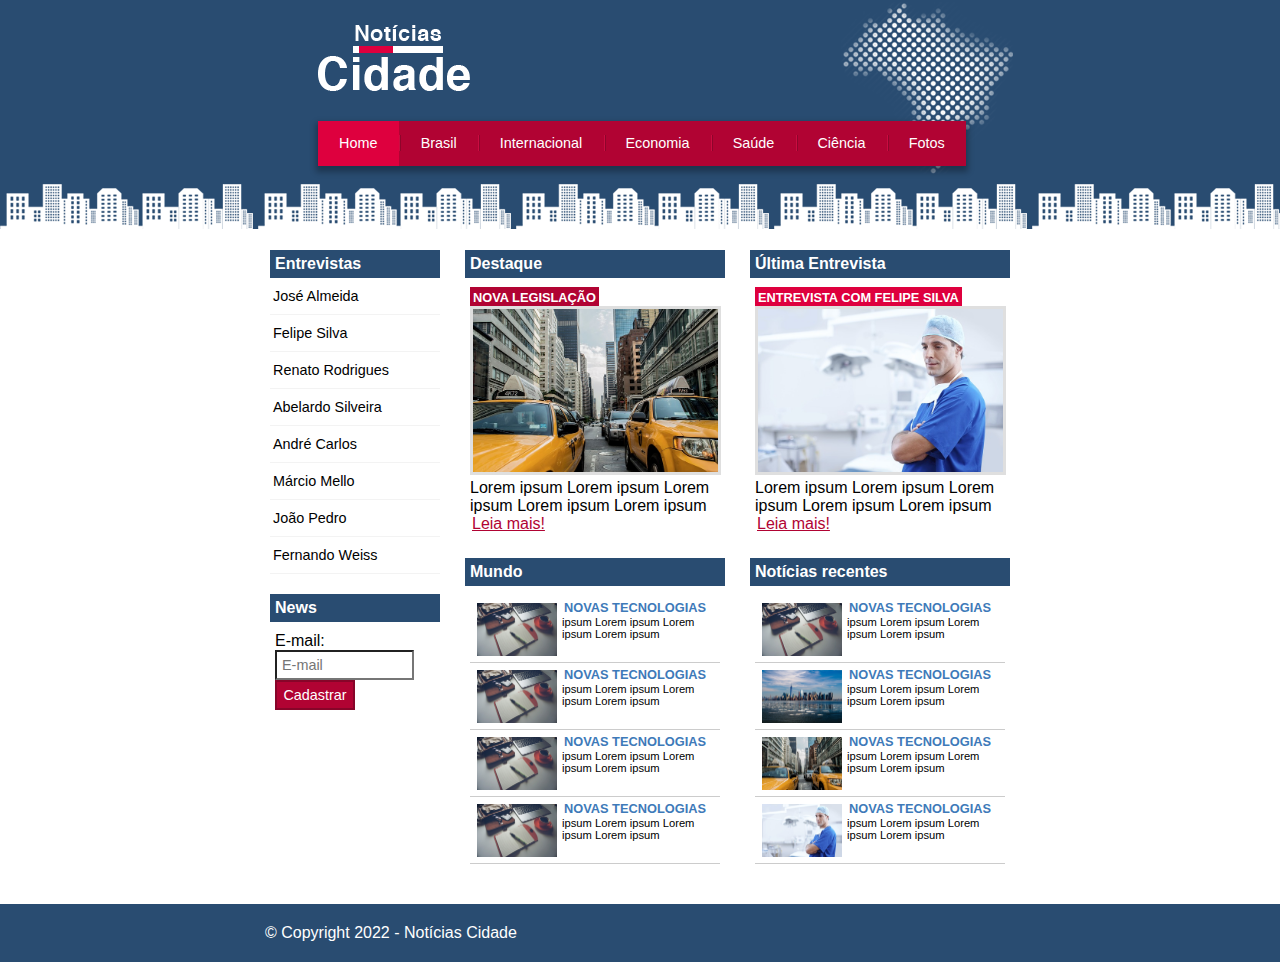
<file: index.html>
<!DOCTYPE html>
<html>

<head>
    <meta charset="utf-8">
    <meta name="viewport" content="width=device-width, initial-scale=1">
    <title>Notícias Cidade - Seu site de Notícias</title>
    <link rel="stylesheet" type="text/css" href="css/estilo.css">

</head>

<body id="" class="home">
    <!-- Início container -->
    <div id="container">

        <!-- Início topo -->
        <div id="topo">
            <h1 class="logo">Notícias Cidade</h1>
            <ul id="navegacao">
                <li class="primeiro"><a id="home" href="index.html">Home</a></li>
                <li><a id="brasil" href="brasil.html">Brasil</a></li>
                <li><a id="internacional" href="internacional.html">Internacional</a></li>
                <li><a id="economia" href="economia.html">Economia</a></li>
                <li><a id="saude" href="saude.html">Saúde</a></li>
                <li><a id="ciencia" href="ciencia.html">Ciência </a></li>
                <li><a id="fotos" href="fotos.html">Fotos</a></li>
            </ul>
        </div>
        <!-- Fim topo -->


        <!-- Início conteúdo -->
        <div id="conteudo">

            <!-- Início primário -->
            <div id="primario">
                <div class="caixa destaque">
                    <h2>Destaque</h2>
                    <div class="caixa-conteudo">
                        <h3>nova legislação</h3>
                        <img class="imagem-principal" src="imagens/taxi.jpg" width="100%">
                        <p>
                            Lorem ipsum Lorem ipsum Lorem ipsum Lorem ipsum Lorem ipsum
                        </p>
                        <a href="">Leia mais!</a>
                    </div>
                </div>
                <div class="caixa">
                    <h2>Mundo</h2>
                    <div class="caixa-conteudo">
                        <ul id="lista-noticias">
                            <li>
                                <a href="">
                                    <img src="imagens/tecnologia.jpg" width="80">
                                    <h3>Novas Tecnologias</h3>
                                    <p>
                                        ipsum Lorem ipsum Lorem ipsum Lorem ipsum
                                    </p>
                                </a>
                            </li>
                            <li>
                                <a href="">
                                    <img src="imagens/tecnologia.jpg" width="80">
                                    <h3>Novas Tecnologias</h3>
                                    <p>
                                        ipsum Lorem ipsum Lorem ipsum Lorem ipsum
                                    </p>
                                </a>
                            </li>
                            <li>
                                <a href="">
                                    <img src="imagens/tecnologia.jpg" width="80">
                                    <h3>Novas Tecnologias</h3>
                                    <p>
                                        ipsum Lorem ipsum Lorem ipsum Lorem ipsum
                                    </p>
                                </a>
                            </li>
                            <li>
                                <a href="">
                                    <img src="imagens/tecnologia.jpg" width="80">
                                    <h3>Novas Tecnologias</h3>
                                    <p>
                                        ipsum Lorem ipsum Lorem ipsum Lorem ipsum
                                    </p>
                                </a>
                            </li>
                        </ul>
                    </div>
                </div>
            </div>
            <!-- Início primário -->

            <!-- Início secundário -->
            <div id="secundario">
                <div class="caixa entrevista">
                    <h2>Última Entrevista</h2>
                    <div class="caixa-conteudo">
                        <h3>entrevista com felipe silva</h3>
                        <img class="imagem-principal" src="imagens/doutor.jpg" width="100%">
                        <p>
                            Lorem ipsum Lorem ipsum Lorem ipsum Lorem ipsum Lorem ipsum
                        </p>
                        <a href="">Leia mais!</a>
                    </div>
                </div>

                <div class="caixa">
                    <h2>Notícias recentes</h2>
                    <div class="caixa-conteudo">
                        <ul id="lista-noticias">
                            <li>
                                <a href="">
                                    <img src="imagens/tecnologia.jpg" width="80">
                                    <h3>Novas Tecnologias</h3>
                                    <p>
                                        ipsum Lorem ipsum Lorem ipsum Lorem ipsum
                                    </p>
                                </a>
                            </li>
                            <li>
                                <a href="">
                                    <img src="imagens/cidade.jpg" width="80">
                                    <h3>Novas Tecnologias</h3>
                                    <p>
                                        ipsum Lorem ipsum Lorem ipsum Lorem ipsum
                                    </p>
                                </a>
                            </li>
                            <li>
                                <a href="">
                                    <img src="imagens/taxi.jpg" width="80">
                                    <h3>Novas Tecnologias</h3>
                                    <p>
                                        ipsum Lorem ipsum Lorem ipsum Lorem ipsum
                                    </p>
                                </a>
                            </li>
                            <li>
                                <a href="">
                                    <img src="imagens/doutor.jpg" width="80">
                                    <h3>Novas Tecnologias</h3>
                                    <p>
                                        ipsum Lorem ipsum Lorem ipsum Lorem ipsum
                                    </p>
                                </a>
                            </li>
                        </ul>
                    </div>
                </div>
            </div>
            <!-- Início secundário -->

            <!-- Inicio Lateral -->
            <div id="lateral">

                <div class="caixa">
                    <h2>Entrevistas</h2>
                    <div class="conteudo">
                        <ul>
                            <li><a href="">José Almeida</a></li>
                            <li><a href="">Felipe Silva</a></li>
                            <li><a href="">Renato Rodrigues</a></li>
                            <li><a href="">Abelardo Silveira</a></li>
                            <li><a href="">André Carlos</a></li>
                            <li><a href="">Márcio Mello</a></li>
                            <li><a href="">João Pedro</a></li>
                            <li><a href="">Fernando Weiss</a></li>
                        </ul>
                    </div>
                </div>

                <div class="caixa">
                    <h2>News</h2>
                    <div class="caixa-conteudo">
                        <form>
                            <div>
                                <label for="email">E-mail:</label>
                                <input type="text" name="email" id="email" placeholder="E-mail">
                            </div>
                            <div>
                                <input class="submit" type="submit" value="Cadastrar">
                            </div>
                        </form>
                    </div>
                </div>

            </div>
            <!-- Fim lateral -->


        </div>
        <!-- Fim conteúdo -->

    </div>
    <!-- Fim container -->

    <div id="container-rodape" style="clear: both;">
        <div id="rodape">
            &copy; Copyright 2022 - Notícias Cidade
        </div>
    </div>

</body>

</html>
</file>
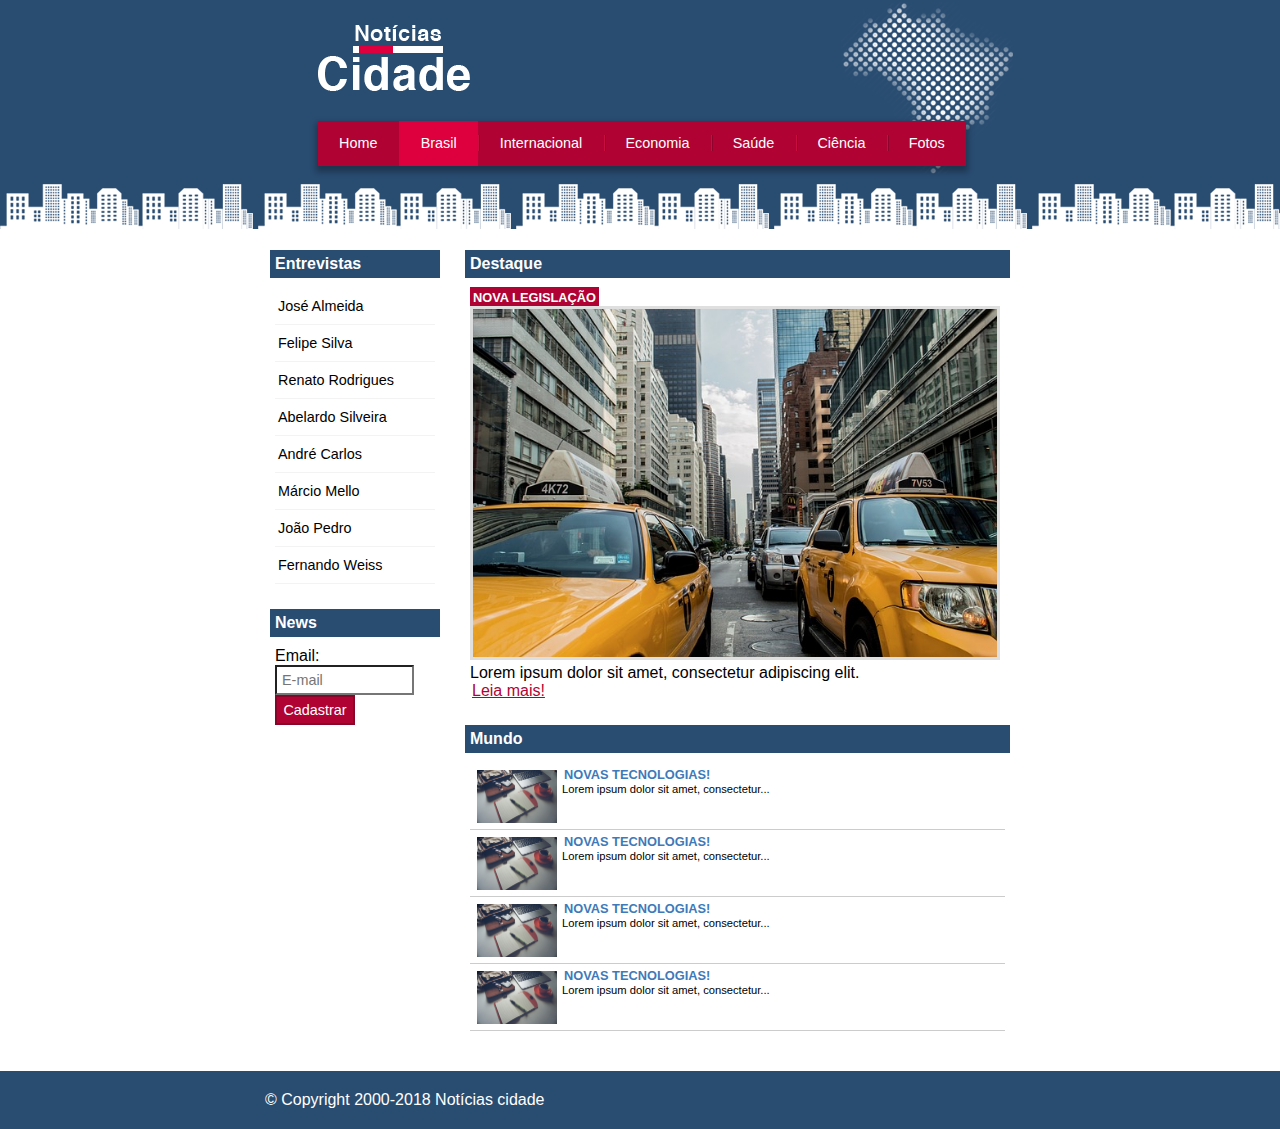
<file: brasil.html>
<!DOCTYPE html>
<html>

<head>
    <title>Notícias cidade - Seu site de notícias</title>
    <meta charset="utf-8">

    <!-- Estilo customizado -->
    <link rel="stylesheet" type="text/css" href="css/estilo.css">

</head>

<body id="duas-colunas" class="brasil">

    <!-- Início container -->
    <div id="container">

        <!-- Início topo -->
        <div id="topo">
            <h1 class="logo">Notícias Cidade</h1>
            <ul id="navegacao">
                <li class="primeiro"><a id="home" href="index.html">Home</a></li>
                <li><a id="brasil" href="brasil.html">Brasil</a></li>
                <li><a id="internacional" href="internacional.html">Internacional</a></li>
                <li><a id="economia" href="economia.html">Economia</a></li>
                <li><a id="saude" href="saude.html">Saúde</a></li>
                <li><a id="ciencia" href="ciencia.html">Ciência </a></li>
                <li><a id="fotos" href="fotos.html">Fotos</a></li>
            </ul>
        </div>
        <!-- Fim topo -->

        <!-- Início conteudo -->
        <div id="conteudo">

            <div id="primario">

                <div class="caixa destaque">
                    <h2>Destaque</h2>
                    <div class="caixa-conteudo">

                        <h3>Nova legislação</h3>
                        <img class="imagem-principal" src="imagens/taxi.jpg" width="100%">
                        <p>
                            Lorem ipsum dolor sit amet, consectetur adipiscing elit.
                        </p>
                        <a href="">Leia mais!</a>

                    </div>
                </div>

                <div class="caixa">
                    <h2>Mundo</h2>
                    <div class="caixa-conteudo">

                        <ul id="lista-noticias">
                            <li>
                                <a href="">
                                    <img src="imagens/tecnologia.jpg" width="80">
                                    <h3>Novas tecnologias!</h3>
                                    <p>Lorem ipsum dolor sit amet, consectetur...</p>
                                </a>
                            </li>
                            <li>
                                <a href="">
                                    <img src="imagens/tecnologia.jpg" width="80">
                                    <h3>Novas tecnologias!</h3>
                                    <p>Lorem ipsum dolor sit amet, consectetur...</p>
                                </a>
                            </li>
                            <li>
                                <a href="">
                                    <img src="imagens/tecnologia.jpg" width="80">
                                    <h3>Novas tecnologias!</h3>
                                    <p>Lorem ipsum dolor sit amet, consectetur...</p>
                                </a>
                            </li>
                            <li>
                                <a href="">
                                    <img src="imagens/tecnologia.jpg" width="80">
                                    <h3>Novas tecnologias!</h3>
                                    <p>Lorem ipsum dolor sit amet, consectetur...</p>
                                </a>
                            </li>
                        </ul>

                    </div>
                </div>

            </div>

            <!-- Início lateral -->
            <div id="lateral">

                <div class="caixa">
                    <h2>Entrevistas</h2>
                    <div class="caixa-conteudo">
                        <ul>
                            <li><a href="">José Almeida</a></li>
                            <li><a href="">Felipe Silva</a></li>
                            <li><a href="">Renato Rodrigues</a></li>
                            <li><a href="">Abelardo Silveira</a></li>
                            <li><a href="">André Carlos</a></li>
                            <li><a href="">Márcio Mello</a></li>
                            <li><a href="">João Pedro</a></li>
                            <li><a href="">Fernando Weiss</a></li>
                        </ul>
                    </div>
                </div>

                <div class="caixa">
                    <h2>News</h2>
                    <div class="caixa-conteudo">

                        <form>
                            <div>
                                <label for="email">Email:</label>
                                <input type="text" name="email" id="email" placeholder="E-mail">
                            </div>
                            <div>
                                <input class="submit" type="submit" value="Cadastrar">
                            </div>
                        </form>

                    </div>
                </div>

            </div><!-- fim /lateral -->

        </div><!-- fim /conteudo -->

    </div><!-- fim /container -->

    <div id="container-rodape" style="clear: both;">
        <div id="rodape">
            &copy; Copyright 2000-2018 Notícias cidade
        </div>
    </div>

</body>

</html>
</file>
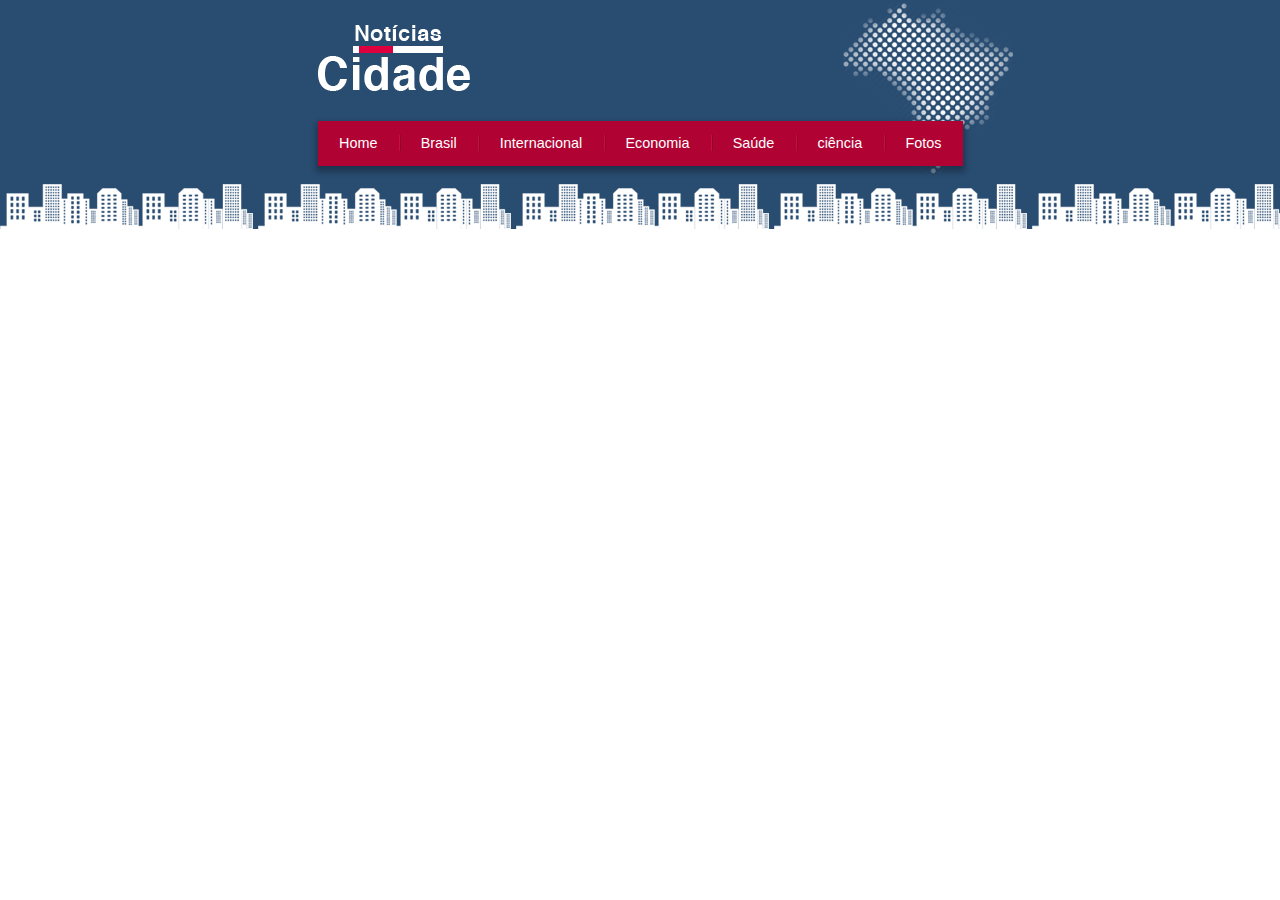
<file: ciencia.html>
<!DOCTYPE html>
<html>

<head>
    <meta charset="utf-8">
    <meta name="viewport" content="width=device-width, initial-scale=1">
    <title>Notícias Cidade - Seu site de Notícias</title>
    <link rel="stylesheet" type="text/css" href="css/estilo.css">

</head>

<body class="ciencia">

    <div id="container">
        <div id="topo">
            <h1 class="logo">Notícias Cidade</h1>
            <ul id="navegacao">
                <li class="primeiro"><a id="home" href="index.html">Home</a></li>
                <li><a id="brasil" href="brasil.html">Brasil</a></li>
                <li><a id="internacional" href="internacional.html">Internacional</a></li>
                <li><a id="economia" href="economia.html">Economia</a></li>
                <li><a id="saude" href="saude.html">Saúde</a></li>
                <li><a id="ciencia" href="ciencia.html">ciência </a></li>
                <li><a id="fotos" href="fotos.html">Fotos</a></li>
            </ul>
        </div>
    </div>

</body>

</html>
</file>
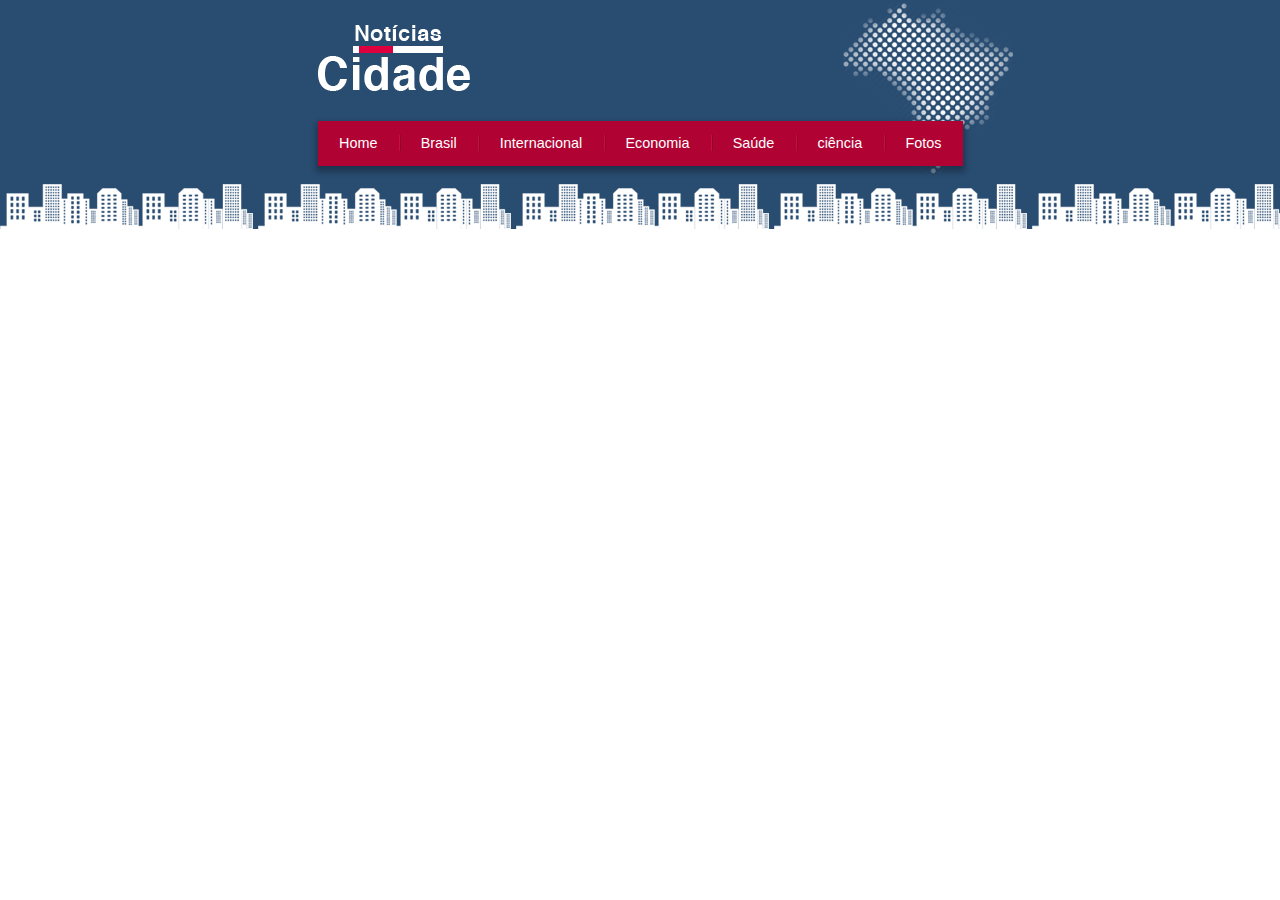
<file: economia.html>
<!DOCTYPE html>
<html>

<head>
    <meta charset="utf-8">
    <meta name="viewport" content="width=device-width, initial-scale=1">
    <title>Notícias Cidade - Seu site de Notícias</title>
    <link rel="stylesheet" type="text/css" href="css/estilo.css">

</head>

<body class="economia">

    <div id="container">
        <div id="topo">
            <h1 class="logo">Notícias Cidade</h1>
            <ul id="navegacao">
                <li class="primeiro"><a id="home" href="index.html">Home</a></li>
                <li><a id="brasil" href="brasil.html">Brasil</a></li>
                <li><a id="internacional" href="internacional.html">Internacional</a></li>
                <li><a id="economia" href="economia.html">Economia</a></li>
                <li><a id="saude" href="saude.html">Saúde</a></li>
                <li><a id="ciencia" href="ciencia.html">ciência </a></li>
                <li><a id="fotos" href="fotos.html">Fotos</a></li>
            </ul>
        </div>
    </div>

</body>

</html>
</file>
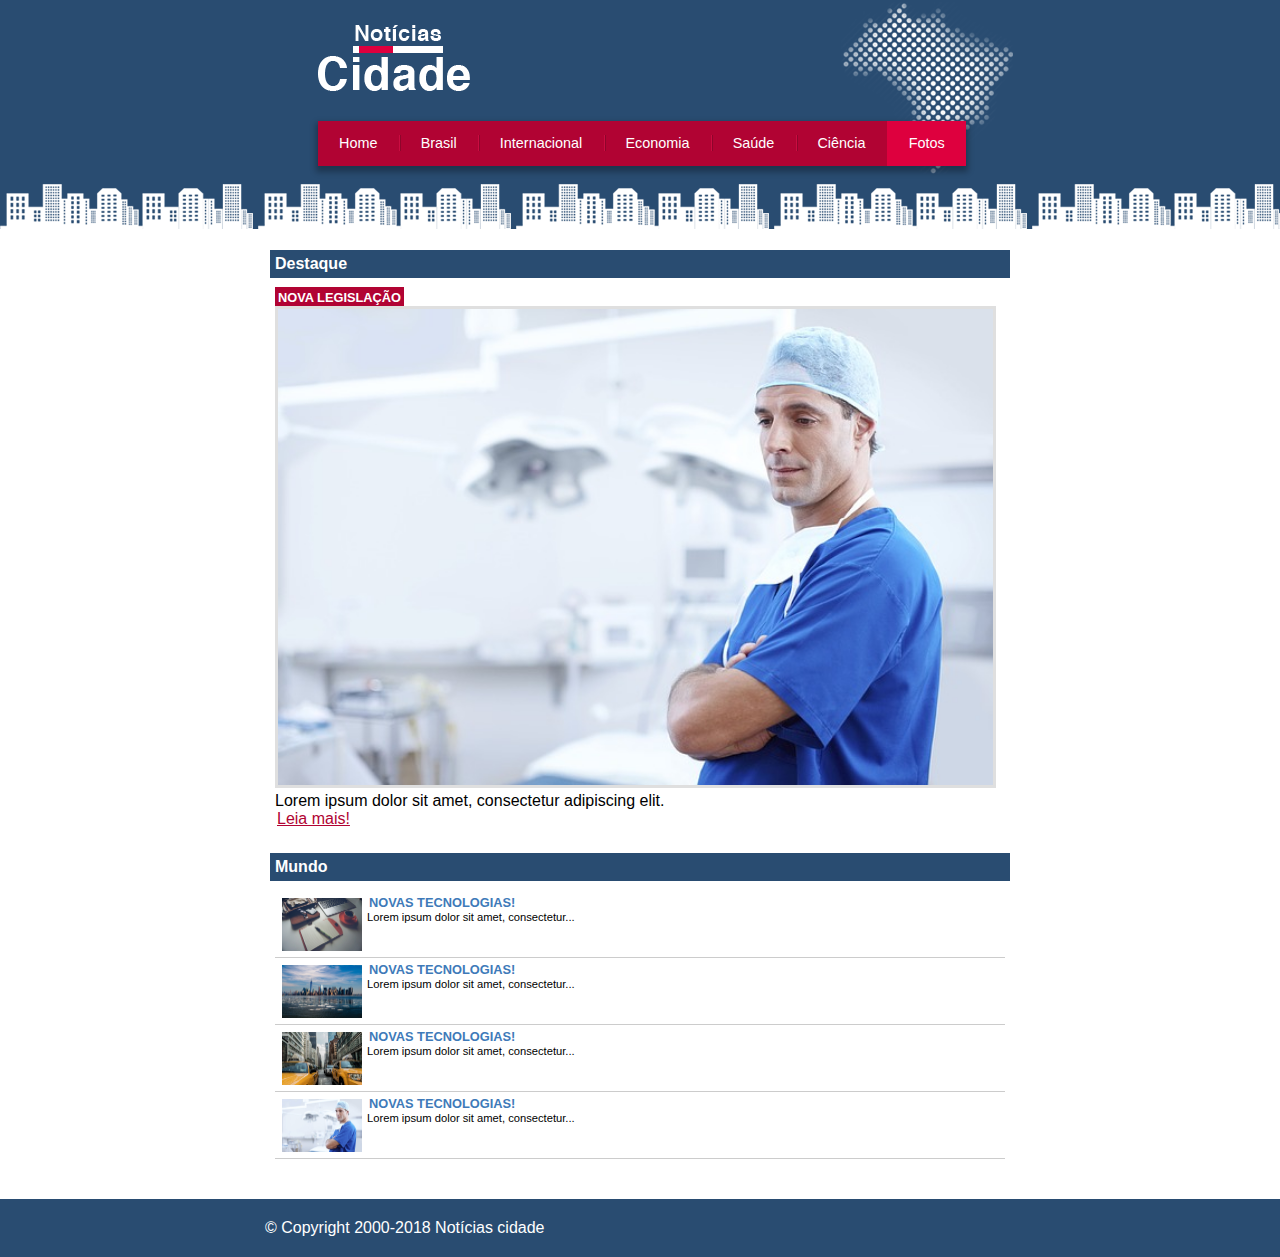
<file: fotos.html>
<!DOCTYPE html>
<html>

<head>
    <title>Notícias cidade - Seu site de notícias</title>
    <meta charset="utf-8">

    <!-- Estilo customizado -->
    <link rel="stylesheet" type="text/css" href="css/estilo.css">

</head>

<body id="uma-coluna" class="fotos">

    <!-- Início container -->
    <div id="container">

        <!-- Início topo -->
        <div id="topo">
            <h1 class="logo">Notícias Cidade</h1>
            <ul id="navegacao">
                <li class="primeiro"><a id="home" href="index.html">Home</a></li>
                <li><a id="brasil" href="brasil.html">Brasil</a></li>
                <li><a id="internacional" href="internacional.html">Internacional</a></li>
                <li><a id="economia" href="economia.html">Economia</a></li>
                <li><a id="saude" href="saude.html">Saúde</a></li>
                <li><a id="ciencia" href="ciencia.html">Ciência </a></li>
                <li><a id="fotos" href="fotos.html">Fotos</a></li>
            </ul>
        </div>
        <!-- Fim topo -->

        <!-- Início conteudo -->
        <div id="conteudo">

            <div id="primario">

                <div class="caixa destaque">
                    <h2>Destaque</h2>
                    <div class="caixa-conteudo">

                        <h3>Nova legislação</h3>
                        <img class="imagem-principal" src="imagens/doutor.jpg" width="100%">
                        <p>
                            Lorem ipsum dolor sit amet, consectetur adipiscing elit.
                        </p>
                        <a href="">Leia mais!</a>

                    </div>
                </div>

                <div class="caixa">
                    <h2>Mundo</h2>
                    <div class="caixa-conteudo">

                        <ul id="lista-noticias">
                            <li>
                                <a href="">
                                    <img src="imagens/tecnologia.jpg" width="80">
                                    <h3>Novas tecnologias!</h3>
                                    <p>Lorem ipsum dolor sit amet, consectetur...</p>
                                </a>
                            </li>
                            <li>
                                <a href="">
                                    <img src="imagens/cidade.jpg" width="80">
                                    <h3>Novas tecnologias!</h3>
                                    <p>Lorem ipsum dolor sit amet, consectetur...</p>
                                </a>
                            </li>
                            <li>
                                <a href="">
                                    <img src="imagens/taxi.jpg" width="80">
                                    <h3>Novas tecnologias!</h3>
                                    <p>Lorem ipsum dolor sit amet, consectetur...</p>
                                </a>
                            </li>
                            <li>
                                <a href="">
                                    <img src="imagens/doutor.jpg" width="80">
                                    <h3>Novas tecnologias!</h3>
                                    <p>Lorem ipsum dolor sit amet, consectetur...</p>
                                </a>
                            </li>
                        </ul>

                    </div>
                </div>
            </div>
        </div><!-- fim /conteudo -->

    </div><!-- fim /container -->

    <div id="container-rodape" style="clear: both;">
        <div id="rodape">
            &copy; Copyright 2000-2018 Notícias cidade
        </div>
    </div>

</body>

</html>
</file>
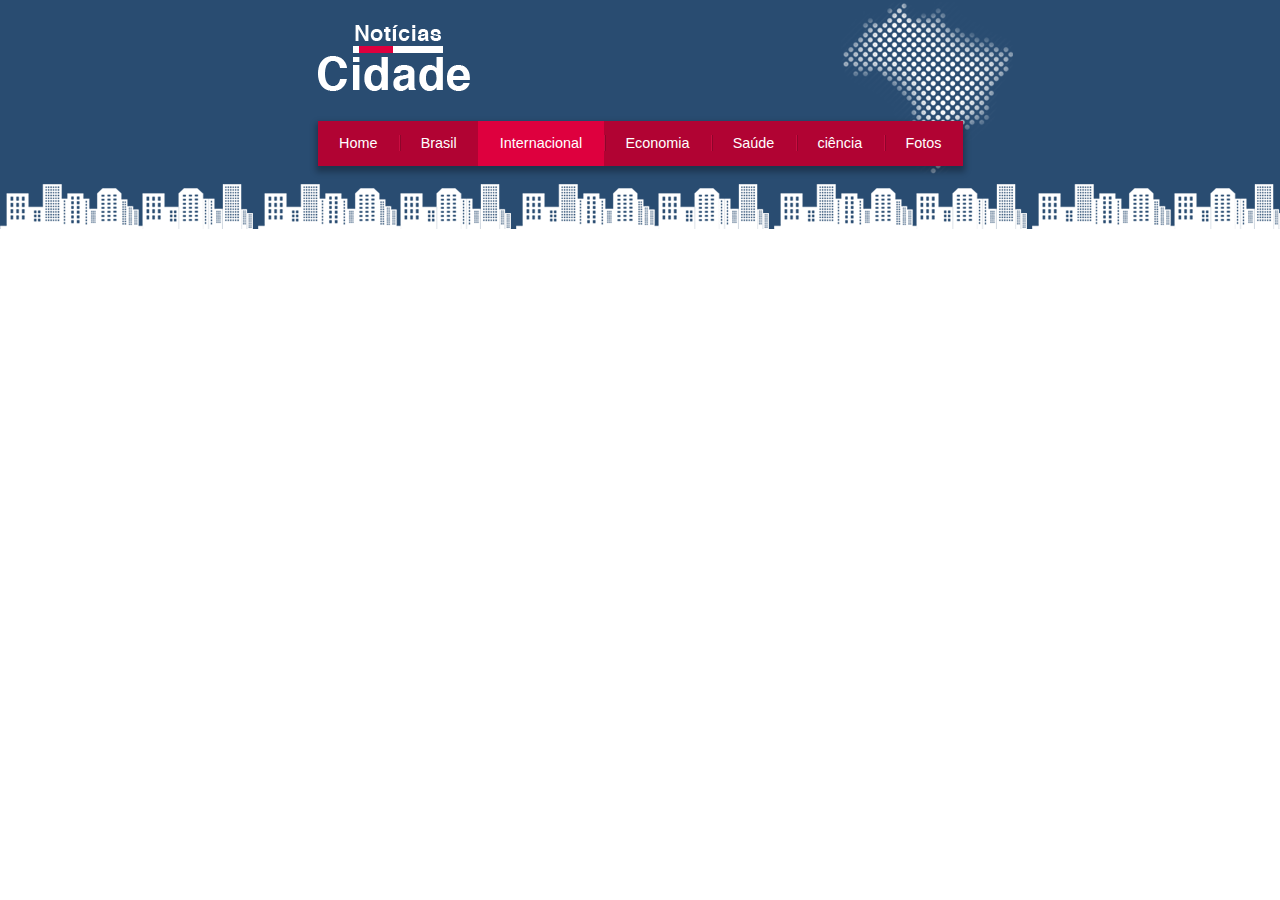
<file: internacional.html>
<!DOCTYPE html>
<html>

<head>
    <meta charset="utf-8">
    <meta name="viewport" content="width=device-width, initial-scale=1">
    <title>Notícias Cidade - Seu site de Notícias</title>
    <link rel="stylesheet" type="text/css" href="css/estilo.css">

</head>

<body class="internacional">

    <div id="container">
        <div id="topo">
            <h1 class="logo">Notícias Cidade</h1>
            <ul id="navegacao">
                <li class="primeiro"><a id="home" href="index.html">Home</a></li>
                <li><a id="brasil" href="brasil.html">Brasil</a></li>
                <li><a id="internacional" href="internacional.html">Internacional</a></li>
                <li><a id="economia" href="economia.html">Economia</a></li>
                <li><a id="saude" href="saude.html">Saúde</a></li>
                <li><a id="ciencia" href="ciencia.html">ciência </a></li>
                <li><a id="fotos" href="fotos.html">Fotos</a></li>
            </ul>
        </div>
    </div>

</body>

</html>
</file>
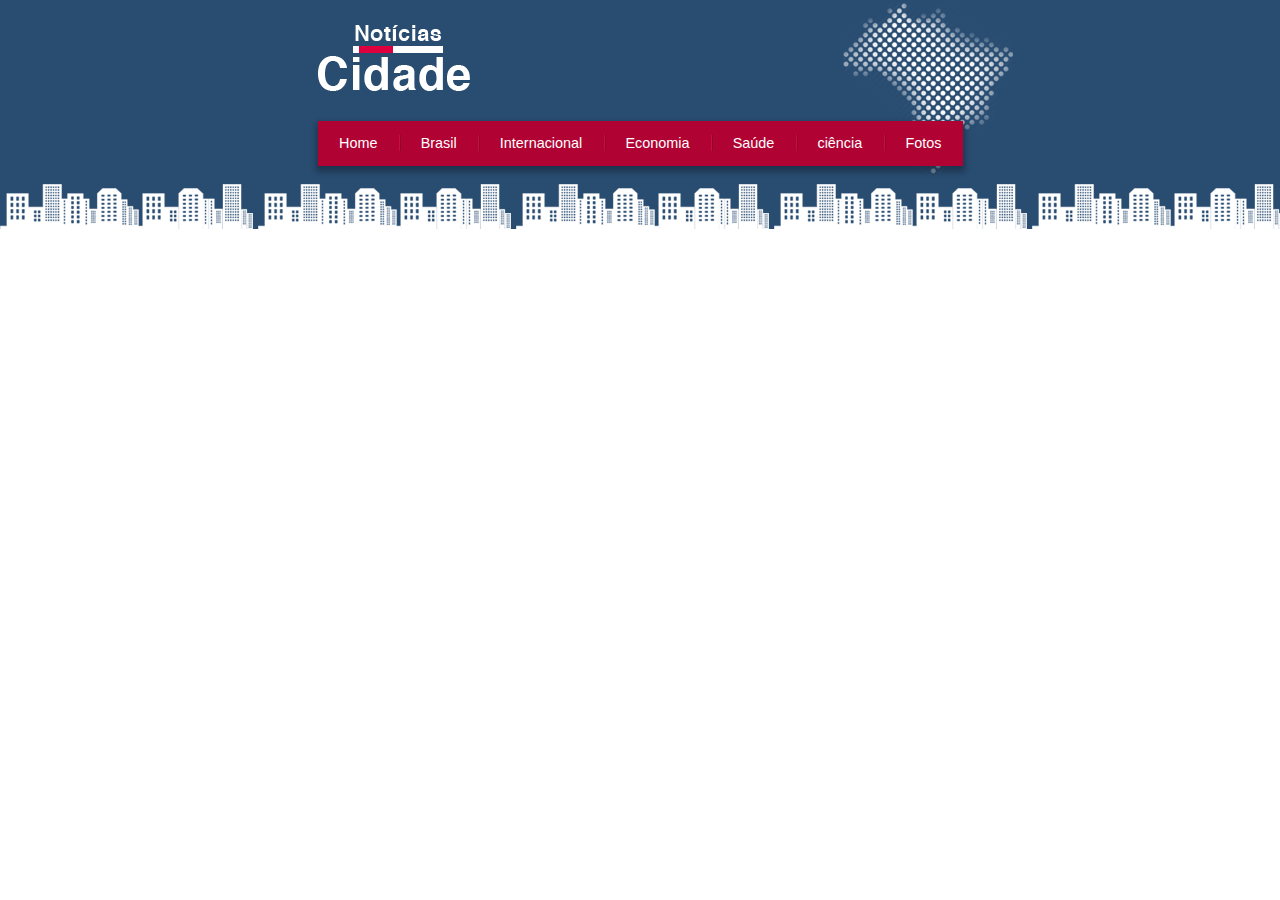
<file: saude.html>
<!DOCTYPE html>
<html>

<head>
    <meta charset="utf-8">
    <meta name="viewport" content="width=device-width, initial-scale=1">
    <title>Notícias Cidade - Seu site de Notícias</title>
    <link rel="stylesheet" type="text/css" href="css/estilo.css">

</head>

<body class="saude">

    <div id="container">
        <div id="topo">
            <h1 class="logo">Notícias Cidade</h1>
            <ul id="navegacao">
                <li class="primeiro"><a id="home" href="index.html">Home</a></li>
                <li><a id="brasil" href="brasil.html">Brasil</a></li>
                <li><a id="internacional" href="internacional.html">Internacional</a></li>
                <li><a id="economia" href="economia.html">Economia</a></li>
                <li><a id="saude" href="saude.html">Saúde</a></li>
                <li><a id="ciencia" href="ciencia.html">ciência </a></li>
                <li><a id="fotos" href="fotos.html">Fotos</a></li>
            </ul>
        </div>
    </div>

</body>

</html>
</file>
<file: css/estilo.css>
/* Estrutura do site */
* {
    margin: 0;
    padding: 0;
}

body {
    font-family: "Trebuchet MS", Helvetica, sans-serif;
    background: url(../imagens/fundo.png) repeat-x;
    animation: fundo_anim 190s linear infinite;
    animation-direction: reverse;
    z-index: 0;
}

@keyframes fundo_anim {
    0% {
        background-position: 0 0;
    }

    100% {
        background-position: -2122px 0;
    }
}

#container {
    width: 750px;
    margin: 0 auto;
}

#topo {
    padding-left: 7%;
    height: 150px;
    background: url(../imagens/detalhe-topo.png) no-repeat right top;
    padding-top: 25px;
}

.logo {
    width: 152px;
    height: 66px;
    background: url(../imagens/logo.png) no-repeat center;
    text-indent: -3000px;
}

/* Barra de navegação
*/
a:link,
a:visited {
    color: #b10333;
    padding: 2px;
}

a:hover {
    color: #e50040;
}

ul {
    margin: 0;
    padding: 0;
    list-style: none;
}

#topo ul {
    margin-top: 30px;
    background: #b10333;
    float: left;
    box-shadow: 0px 4px 6px 2px rgb(0 0 0 / 30%);
}

#topo ul li {
    float: left;
}

#topo ul a {
    font-size: 0.9em;
    display: block;
    padding: 0.5em 1.5em;
    line-height: 2.1em;
    text-decoration: none;
    color: #fff;
    background: url(../imagens/divisor.png) no-repeat left center;
}

#topo ul .primeiro a {
    background: none;
}

#topo ul a:hover {
    color: #69001d;

}

body.home #navegacao a#home,
body.brasil #navegacao a#brasil,
body.internacional #navegacao a#internacional,
body.fotos #navegacao a#fotos {
    color: #fff;
    background: #de003e;
    cursor: text;
}

/* Configura layout de três colunas */
#conteudo {
    margin-top: 60px;
    background: #f5f5f5;
}

#lateral {
    width: 180px;
    float: left;
    margin: 0 0 20px -750px;
}

#primario {
    width: 270px;
    float: left;
    margin: 0 0 20px 195px;
}

#duas-colunas #primario {
    width: 555px;
}

#uma-coluna #primario {
    width: 750px;
    margin: 0 0 20px 0;
}

#secundario {
    width: 270px;
    float: left;
    margin: 0 0 20px 15px;
}

/*Caixa*/
.caixa {
    margin: 10px 0;
    padding: 5px;
    /* background: #f3f3f3 url(../imagens/fundo-caixa.png); */
}

h2 {
    font-size: 1em;
    background: #294c71;
    color: #fff;
    padding: 5px;
}

.caixa-conteudo {
    background: #fff;
    padding: 5px;
    margin-top: 5px;
}

/* Formatar menus laterais
*/
#lateral ul a {
    font-size: 0.9em;
    padding: 3px;
    display: block;
    line-height: 30px;
    color: #000;
    text-decoration: none;
    border-bottom: 1px solid #f3f3f3;
}

#lateral ul a:hover {
    background: #f9f9f9 url(../imagens/marcador.png) no-repeat left center;
    padding-left: 20px;
    color: #a1a1a1;
}

/* Formatando formulários
*/
h3 {
    text-transform: uppercase;
    display: inline;
    font-size: 0.8em;
    padding: 3px;
}

.destaque h3 {
    background: #b10333;
    color: #fff;
}

.entrevista h3 {
    background: #b10333;
    color: #fff;
}

label {
    display: block;
    cursor: pointer;
}

input {
    padding: 5px;
    width: 125px;
    font-size: 0.9em;
    background-color: #fff;
}

input.submit {
    width: 80px;
    color: #fff;
    background-color: #b10333;
    border: 2px solid #870529;
}

/*Formatando imagens*/
img.imagem-principal {
    width: 98%;
    border: 3px solid #dfdfdf;
}

/* Formatando cabeçalhos */
h3 {
    text-transform: uppercase;
    display: inline;
    font-size: 0.8em;
    padding: 3px;
}

.destaque h3 {
    background: #b10333;
    color: #fff;
}

.entrevista h3 {
    background: #de003e;
}

/*Formatando lista de notícias*/
#lista-noticias li {
    padding: 2px;
    border-bottom: 1px solid #ccc;
    height: 62px;
}

#lista-noticias li a img {
    float: left;
    margin: 5px;
}

#lista-noticias li a {
    text-decoration: none;
}

#lista-noticias li a h3 {
    font-size: 0.8em;
    padding: 0;
    color: #3e7ab9;
}

#lista-noticias li a p {
    font-size: 0.7em;
    color: #000;
}

#lista-noticias li:hover {
    background: #eee;
    cursor: pointer;
}


/*Rodape*/
#container-rodape {
    background: #294c71;
    padding: 20px;
}

#rodape {
    width: 750px;
    margin: 0 auto;
    color: #fff;
}
</file>
